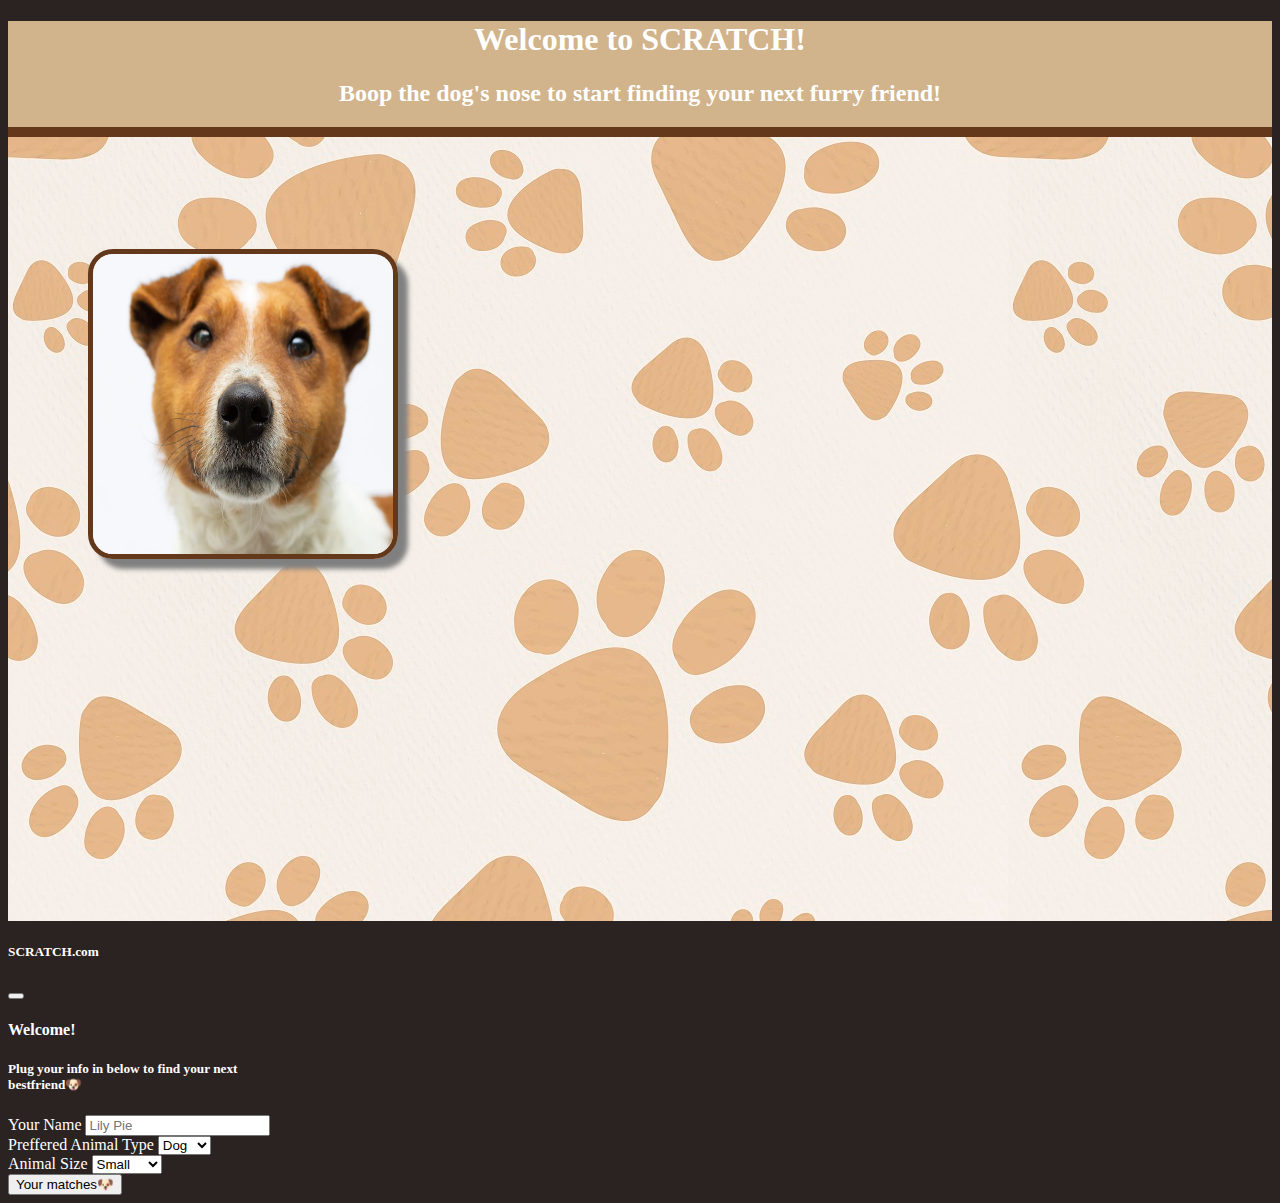
<file: index.html>
<!DOCTYPE html>
<html lang="en">
<head>
    <meta charset="UTF-8">
    <meta http-equiv="X-UA-Compatible" content="IE=edge">
    <meta name="viewport" content="width=device-width, initial-scale=1.0">
    <title>SCRATCH.com </title>

    <!-- Bootstrap -->
    <link href="https://cdn.jsdelivr.net/npm/bootstrap@5.1.3/dist/css/bootstrap.min.css" rel="stylesheet" 
    integrity="sha384-1BmE4kWBq78iYhFldvKuhfTAU6auU8tT94WrHftjDbrCEXSU1oBoqyl2QvZ6jIW3" 
    crossorigin="anonymous">

    <!-- CSS -->
    <link href="./assets/CSS/style.css" rel="stylesheet">
</head>
<body>
    <!-- Begin Startup Page -->
    <div class="bg-image" style="background-image: url('./assets/Images/paws.jpg'); height: 100vh;">
        <header class="startup-jumbotron">
            <h1 class="display-3">Welcome to SCRATCH!</h1>
            <h2 class="lead">Boop the dog's nose to start finding your next furry friend!</h2>
        </header>
        
        <!--Start page main img-->
        <div class="d-flex justify-content-center align-items-center">
                <img class="img-fluid snoot-img" src="./assets/Images/dog-snoot.jpg"/>
                    <div class="position-absolute justify-content-center align-items-center">
                        
                        <!-- Modal trigger button -->
                        <button type="button" class="modal-trigger-btn" data-bs-toggle="modal" data-bs-target="#mainModal">
                            <p class="text-transparent">BOOP</p>
                        </button>
                    </div>
        </div>
    </div>
    <!-- End Startup Page -->

    <!-- Modal -->
    <div class="modal fade" id="mainModal" tabindex="-1" aria-labelledby="mainModal" aria-hidden="true">
        <div class="modal-dialog">
            <div class="modal-content">
                <div class="modal-header">
                    <h5 class="modal-title">SCRATCH.com</h5>
                    <button type="button" class="btn-close" data-bs-dismiss="modal" aria-label="Close"></button>
                </div>
                <div class="modal-body"> 
                    <div class="card" style="width: 18rem;">
                        <div class="card-body">
                            <h4 class="card-title">Welcome!</h4>
                            <h5>Plug your info in below to find your next bestfriend🐶</h5>
                            <form>
                                <div class="form-group">
                                    <label for="username">Your Name</label>
                                    <input type="name" class="form-control" id="nameInput"
                                        placeholder="Lily Pie">
                                </div>
                                <div class="form-group">
                                    <label for="select1">Preffered Animal Type</label>
                                    <select class="form-control">
                                        <option id="animalSelection">Dog</option>
                                        <option id="animalSelection">Rock</option>
                                    </select>
                                </div>
                                <div class="form-group">
                                    <label for="select2">Animal Size</label>
                                    <select class="form-control" id="animalSize">
                                        <option value="Small">Small</option>
                                        <option value="Medium">Medium</option>
                                        <option value="Large">Large</option>
                                        
                                    </select>
                                </div>
                            </form>
                        </div>
                    </div>
                </div>
                <div class="modal-footer">
                    <button type="button" class="btn btn-primary" id="userMatchesBtn" data-bs-dismiss="modal" aria-label="Close"> Your matches🐶</button>
                </div>
            </div>
        </div>
    
    <!-- jQuery -->
    <script src="https://cdnjs.cloudflare.com/ajax/libs/jquery/3.2.1/jquery.min.js"></script>
    
    <link href="https://cdn.jsdelivr.net/npm/bootstrap@5.2.0-beta1/dist/css/bootstrap.min.css" rel="stylesheet"
    integrity="sha384-0evHe/X+R7YkIZDRvuzKMRqM+OrBnVFBL6DOitfPri4tjfHxaWutUpFmBp4vmVor" crossorigin="anonymous">
    <script src="https://cdn.jsdelivr.net/npm/bootstrap@5.2.0-beta1/dist/js/bootstrap.bundle.min.js"
        integrity="sha384-pprn3073KE6tl6bjs2QrFaJGz5/SUsLqktiwsUTF55Jfv3qYSDhgCecCxMW52nD2"
        crossorigin="anonymous"></script>

    <!-- JavaScript -->
    <script src="./assets/JS/script.js"></script>
</body>
</html>
</file>
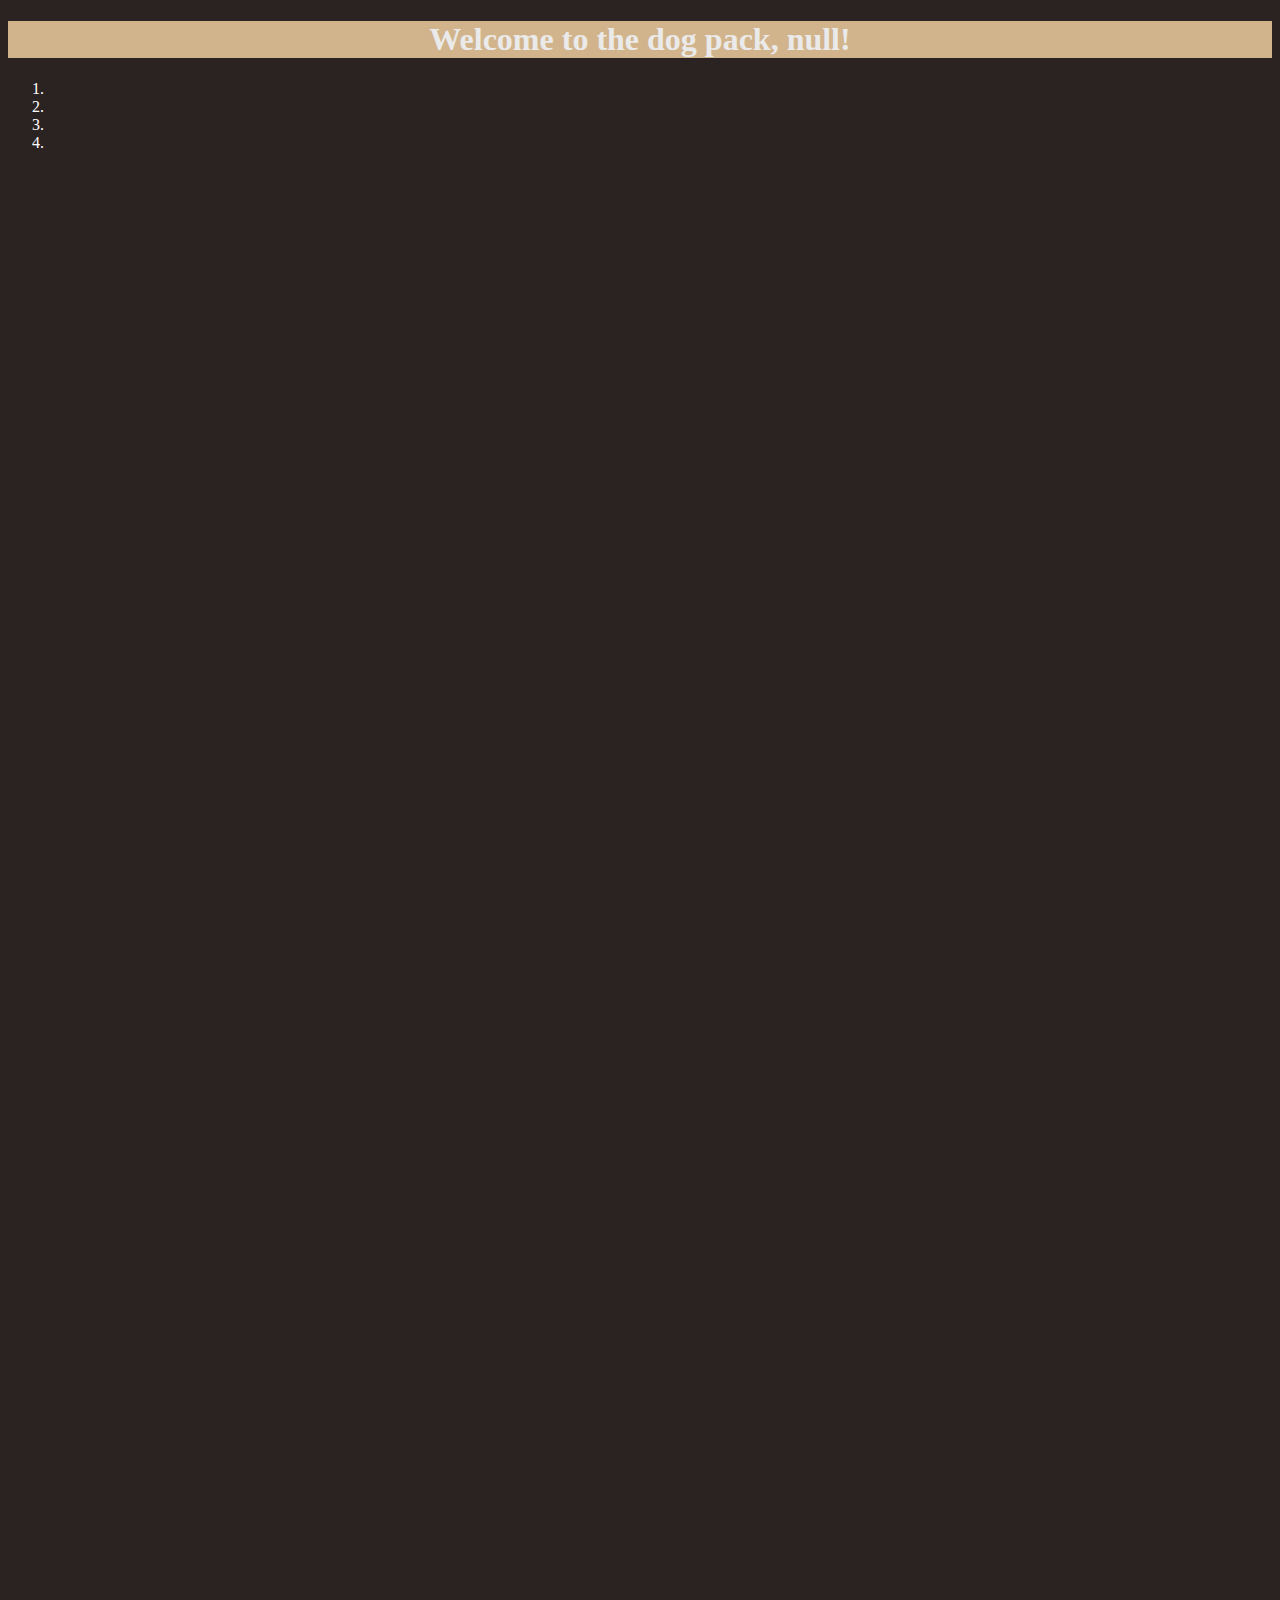
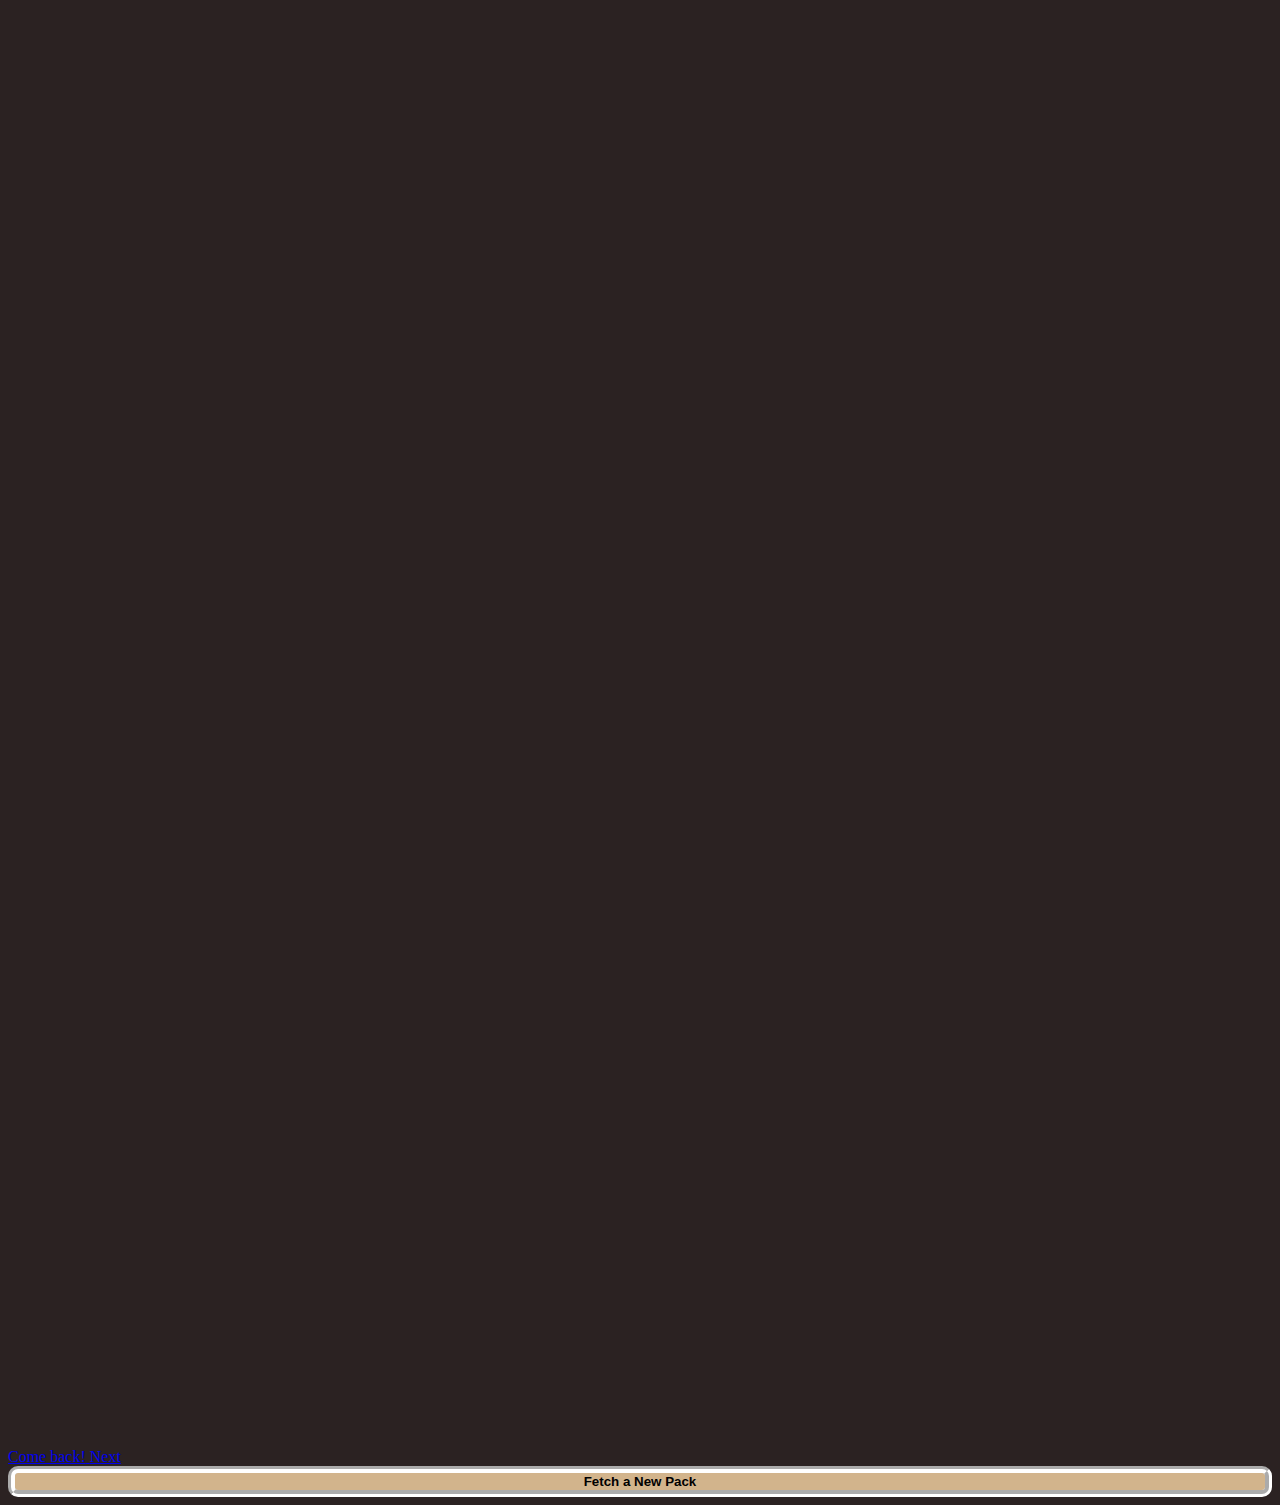
<file: indexCarousel.html>
<!DOCTYPE html>
<html lang="en">
  <head>
    <!-- Required meta tags -->
    <meta charset="utf-8" />
    <meta name="viewport" content="width=device-width, initial-scale=1" />

    <!-- Bootstrap CSS -->
    <link
      href="https://cdn.jsdelivr.net/npm/bootstrap@5.1.3/dist/css/bootstrap.min.css"
      rel="stylesheet"
      integrity="sha384-1BmE4kWBq78iYhFldvKuhfTAU6auU8tT94WrHftjDbrCEXSU1oBoqyl2QvZ6jIW3"
      crossorigin="anonymous"
    />
    <!-- CSS -->
    <link href="./assets/CSS/style.css" rel="stylesheet" />
    <!--Font-->
    <link rel="preconnect" href="https://fonts.googleapis.com" />
    <link rel="preconnect" href="https://fonts.gstatic.com" crossorigin />
    <link
      href="https://fonts.googleapis.com/css2?family=Kanit:ital,wght@1,500&family=Permanent+Marker&display=swap"
      rel="stylesheet"
    />

    <title>See your Matches</title>
  </head>

  <body>
    <h1 class="welcomeHeader" id="message"><br /></h1>
    <div
      id="dogCarousel"
      class="carousel slide carousel-fade"
      data-bs-ride="carousel"
    >
      <ol class="carousel-indicators" id="dogPictures">
        <li
          data-bs-target="#dogCarousel"
          data-bs-slide-to="0"
          class="active"
        ></li>
        <li data-bs-target="#dogCarousel" data-bs-slide-to="1"></li>
        <li data-bs-target="#dogCarousel" data-bs-slide-to="2"></li>
        <li data-bs-target="#dogCarousel" data-bs-slide-to="3"></li>
      </ol>
      <div class="carousel-inner">
        <div class="carousel-item active">
          <div><img id="dogImageRandom" /></div>
          <div class="container">
            <h1 id="nameEl"> Anube </h1>
            <p> Bark bark bark!! </p>
            <button class="btn btn-lg btn-primary" id="pickMeBtn">
              Pick Me!
            </button>
          </div>
        </div>
        <div class="carousel-item">
          <!--img src="(pull from array)"-->
          <div><img id="dogImageRandom1" /></div>
          <div class="container">
            <div id="nameEl1"></div>
            <p>Bark bark bark!!</p>
            <button class="btn btn-lg btn-primary" id="pickMeBtn">
              Pick Me!
            </button>
          </div>
        </div>
        <!--Slide 2-->
        <div class="carousel-item">
          <div><img id="dogImageRandom2" /></div>
          <div class="container" id="anotherDogBio">
            <h1>Star</h1>
            <p>woof woof woooof woof!</p>
            <button class="btn btn-lg btn-primary" id="pickMeBtn">
              Pick Me!
            </button>
          </div>
        </div>
        <!--Slide 3-->
        <div class="carousel-item">
          <div><img id="dogImageRandom3" /></div>
          <div class="container">
            <h1>Minnie</h1>
            <p>bark bark bark!</p>
            <button class="btn btn-lg btn-primary" id="pickMeBtn">
              Pick Me!
            </button>
          </div>
        </div>
      </div>
      <a
        href="#dogCarousel"
        class="carousel-control-prev"
        role="button"
        data-bs-slide="prev"
      >
        <span class="sr-only">Come back!</span>
        <span class="carousel-control-prev-icon" aria-hidden="true"></span>
      </a>
      <a
        href="#dogCarousel"
        class="carousel-control-next"
        role="button"
        data-bs-slide="next"
      >
        <span class="carousel-control-next-icon" aria-hidden="true"></span>
        <span class="sr-only">Next</span>
      </a>
    </div>
    <button class="buttonRefresh" onClick="window.location.reload();"><strong>Fetch a New Pack</strong></button>

    <!-- Option 1: Bootstrap Bundle with Popper -->
    <script
      src="https://cdn.jsdelivr.net/npm/bootstrap@5.1.3/dist/js/bootstrap.bundle.min.js"
      integrity="sha384-ka7Sk0Gln4gmtz2MlQnikT1wXgYsOg+OMhuP+IlRH9sENBO0LRn5q+8nbTov4+1p"
      crossorigin="anonymous"
    ></script>
    <script src="https://cdnjs.cloudflare.com/ajax/libs/jquery/3.2.1/jquery.min.js"></script>
    <!-- <script src="./assets/JS/script.js"></script> -->

    <!-- Option 2: Separate Popper and Bootstrap JS -->
    <script
      src="https://cdn.jsdelivr.net/npm/@popperjs/core@2.10.2/dist/umd/popper.min.js"
      integrity="sha384-7+zCNj/IqJ95wo16oMtfsKbZ9ccEh31eOz1HGyDuCQ6wgnyJNSYdrPa03rtR1zdB"
      crossorigin="anonymous"
    ></script>
    <script
      src="https://cdn.jsdelivr.net/npm/bootstrap@5.1.3/dist/js/bootstrap.min.js"
      integrity="sha384-QJHtvGhmr9XOIpI6YVutG+2QOK9T+ZnN4kzFN1RtK3zEFEIsxhlmWl5/YESvpZ13"
      crossorigin="anonymous"
    ></script>
    <!-- JavaScript -->
    <script src="./assets/JS/script.js"></script>
  </body>
</html>
</file>
<file: assets/CSS/style.css>
.startup-jumbotron {
    text-align: center;
    background-color: tan;
    border-bottom: 10px solid #64381b;
    margin-bottom: 2em;
}

.snoot-img {
    margin: 5em;
    border-radius: 25px;
    border: 5px solid #64381b;
    box-shadow: 10px 10px 5px grey;
}

.modal-trigger-btn {
    opacity: 0.0;
}

.welcomeHeader {
  background-color: tan;
  color: rgb(234, 234, 234);
  text-align: center;
}

body {
  background-color: rgb(43, 34, 34);
  font-family: "Kanit", sans-serif;
  font-family: "Permanent Marker", cursive;
  color: white;
}

.buttonRefresh {
  background-color: tan;
  display: block;
  width: 100%;
  border-width: 7px;
  border-style: groove;
  border-color: white;
  border-radius: 10px;
  /* border: none; */
}

img {
  height: 300px;
  width: 300px;
  border: ridge 6px;
  border-color: goldenrod;
}

#dogImageRandom {
  text-align: center;
}

.carousel-item {
  height: 45rem;
  background: rgb(71, 34, 34);
  color: rgb(29, 15, 15);
  position: relative;
  background-image: url(/assets/Images/dog-bg.jpg);
  background-position: center;
  background-size: cover;
  opacity: 0;
}
.container {
  background: rgb(250, 223, 188);
  position: absolute;
  bottom: 0;
  left: 0;
  right: 0;
  padding-bottom: 50px;
  border: groove 10px;
  border-color: #64381b;
  height: 250px;
}
</file>
